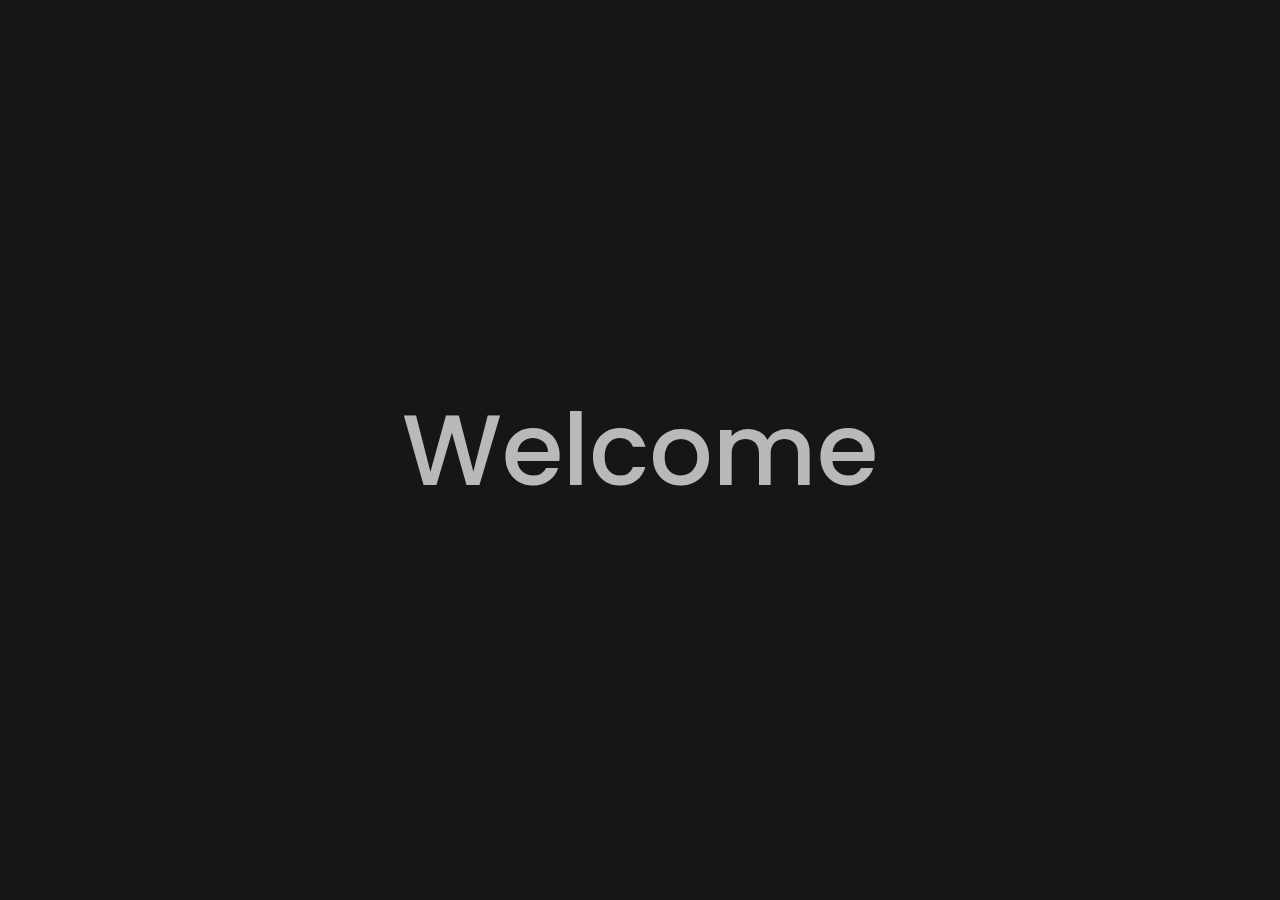
<file: tls.html>
<!DOCTYPE html>
<html lang="en">
<head>
  <meta charset="UTF-8" />
  <meta name="viewport" content="width=device-width, initial-scale=1.0" />
  <title>Mercury - Amdcloud</title>
  <link rel="stylesheet" href="https://fonts.googleapis.com/css2?family=Poppins:wght@500&display=swap">
</head>

<body>
  <div class="background-text" id="backgroundText"></div>
  <style>
    body {
  height: 100vh;
  height: 100svh;
  background: #161616;
  margin: 0;
  font-family: "Poppins", sans-serif;
  display: grid;
  place-items: center;
}

  body {
    margin: 0;
    padding: 0;
    overflow: hidden;
    position: relative;
    font-family: 'Poppins', sans-serif; /* Apply the medium-thick font */
  }
  
  /* Background text container */
  .background-text {
    position: fixed;
    top: 0;
    left: 0;
    width: 100%;
    height: 100%;
    z-index: -1;
    display: flex;
    align-items: center;
    justify-content: center;
    font-size: 100px;
    color: rgba(255, 255, 255, 0.7);
    text-align: center;
    overflow: hidden;
    pointer-events: none;
    user-select: none;
    font-weight: 500; /* Medium-thick font weight */
  }

  </style>
  <script>
    const texts = [
    "Welcome!",
    "How's your day going?",
    "Explore the Features",
    "Powered by Dominant",
    "Stay Connected",
    "github.com/TeamDominant"
];
let textIndex = 0;
let charIndex = 0;
const typingSpeed = 100; // Speed of typing
const erasingSpeed = 50; // Speed of erasing
const delayBetweenTexts = 5000; // Delay before starting to erase
const delayBeforeTypingNext = 250; // Delay before starting to type next text

function type() {
    const backgroundTextElement = document.getElementById('backgroundText');
    const currentText = texts[textIndex];

    if (charIndex < currentText.length) {
        // Typing the text
        backgroundTextElement.textContent = currentText.slice(0, charIndex + 1);
        charIndex++;
        setTimeout(type, typingSpeed);
    } else {
        // Pause after the text is fully written
        setTimeout(erase, delayBetweenTexts);
    }
}

function erase() {
    const backgroundTextElement = document.getElementById('backgroundText');
    const currentText = texts[textIndex];

    if (charIndex > 0) {
        // Erasing the text
        backgroundTextElement.textContent = currentText.slice(0, charIndex - 1);
        charIndex--;
        setTimeout(erase, erasingSpeed);
    } else {
        // Move to the next text after erasing
        textIndex = (textIndex + 1) % texts.length;
        setTimeout(type, delayBeforeTypingNext);
    }
}

// Start the typing animation when the page loads
window.onload = type;
  </script>
</body>
</html>
</file>
